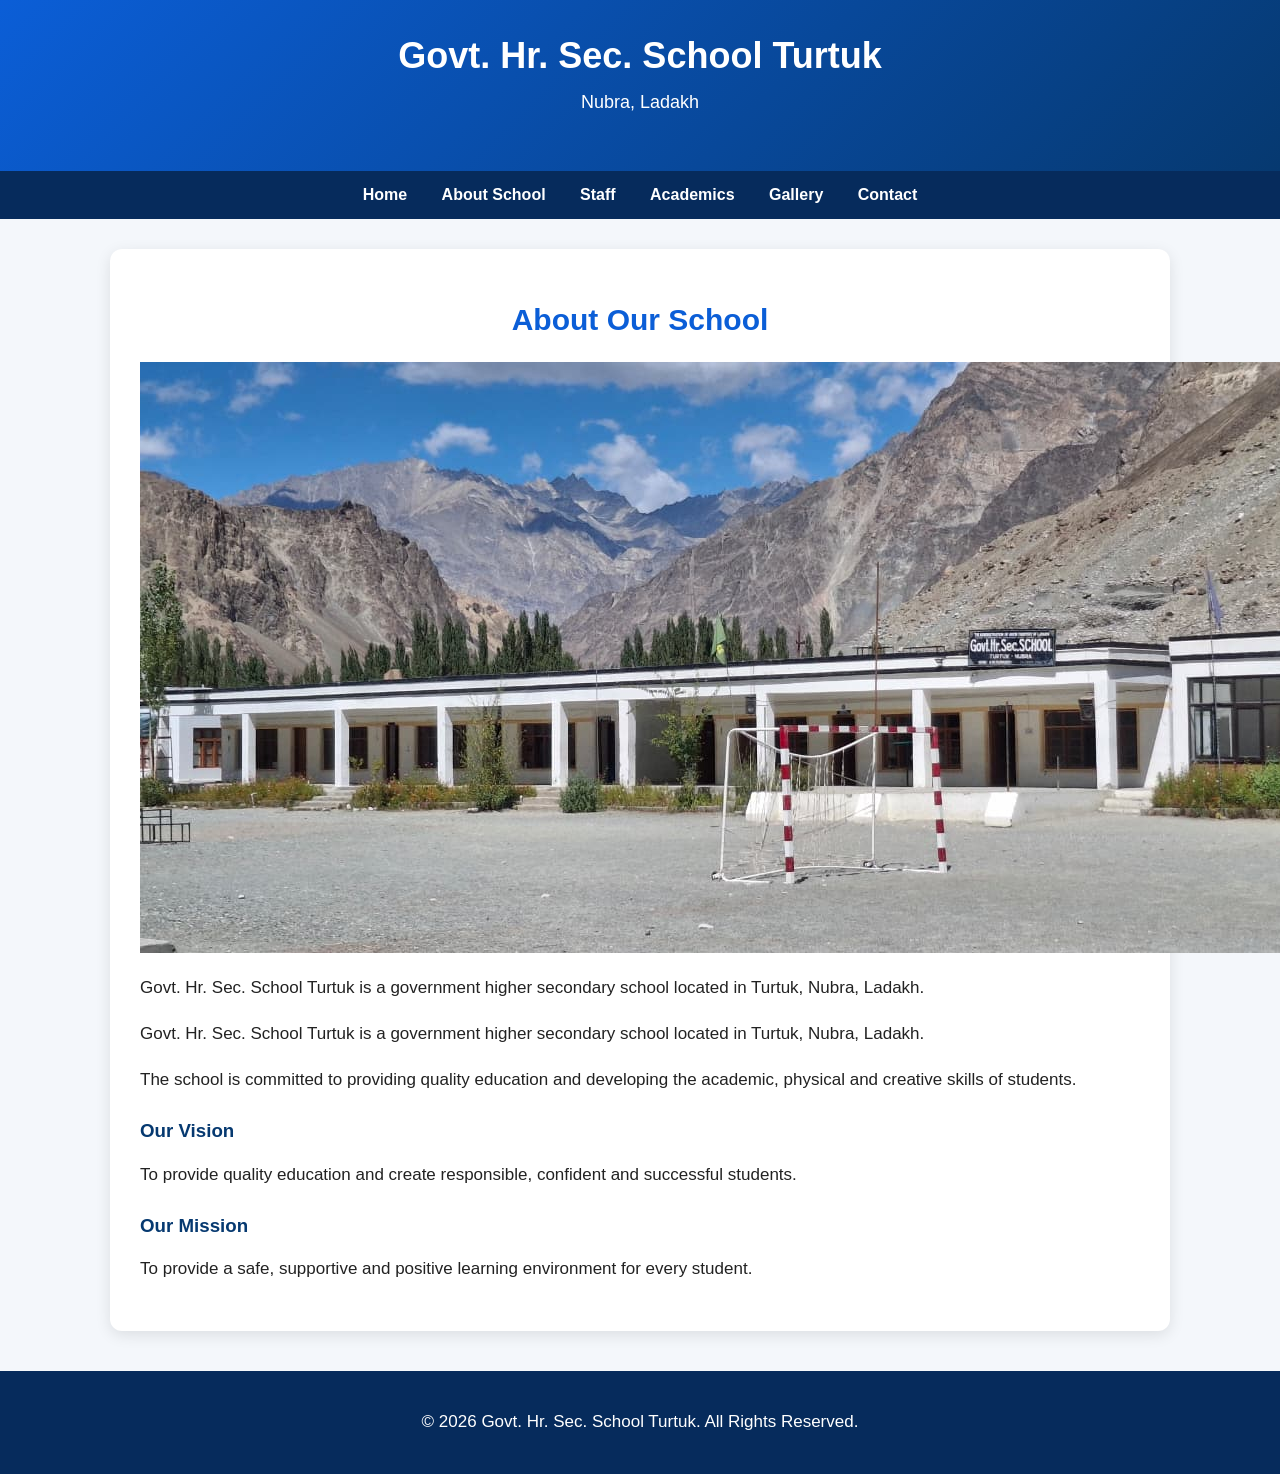
<file: about.html>
<!DOCTYPE html>
<html lang="en">
<head>
    <meta charset="UTF-8">
    <meta name="viewport" content="width=device-width, initial-scale=1.0">
    <title>About School - Govt. Hr. Sec. School Turtuk</title>
    <link rel="stylesheet" href="style.css">
</head>

<body>

<header>
    <h1>Govt. Hr. Sec. School Turtuk</h1>
    <p>Nubra, Ladakh</p>
</header>

<nav>
    <a href="index.html">Home</a>
    <a href="about.html">About School</a>
    <a href="staff.html">Staff</a>
    <a href="academics.html">Academics</a>
    <a href="gallery.html">Gallery</a>
    <a href="contact.html">Contact</a>
</nav>

<main>
    <h2>About Our School</h2>
    <img src="images/photo4.jpg.jpeg" alt="Govt. Hr. Sec. School Turtuk" class="about-photo">

<p>
Govt. Hr. Sec. School Turtuk is a government higher secondary school
located in Turtuk, Nubra, Ladakh.
</p>
<p>
Govt. Hr. Sec. School Turtuk is a government higher secondary school
located in Turtuk, Nubra, Ladakh.
</p>

    <p>
        The school is committed to providing quality education and
        developing the academic, physical and creative skills of students.
    </p>

    <h3>Our Vision</h3>

    <p>
        To provide quality education and create responsible, confident
        and successful students.
    </p>

    <h3>Our Mission</h3>

    <p>
        To provide a safe, supportive and positive learning environment
        for every student.
    </p>
</main>

<footer>
    <p>© 2026 Govt. Hr. Sec. School Turtuk. All Rights Reserved.</p>
</footer>

</body>
</html>
</file>
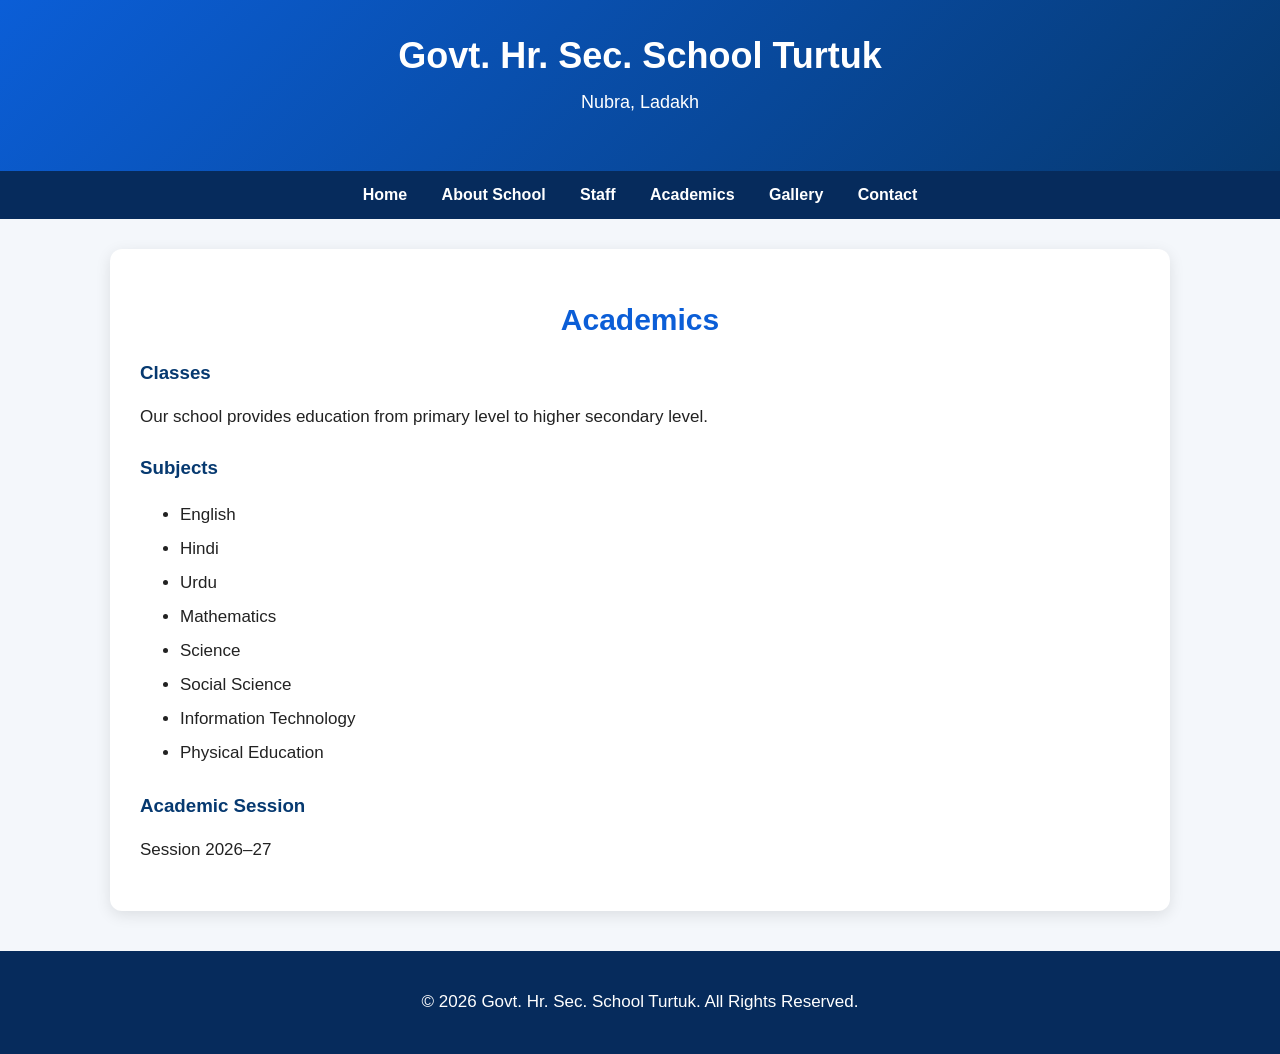
<file: academics.html>
<!DOCTYPE html>
<html lang="en">

<head>
    <meta charset="UTF-8">
    <meta name="viewport" content="width=device-width, initial-scale=1.0">
    <title>Academics - Govt. Hr. Sec. School Turtuk</title>
    <link rel="stylesheet" href="style.css">
</head>

<body>

<header>
    <h1>Govt. Hr. Sec. School Turtuk</h1>
    <p>Nubra, Ladakh</p>
</header>

<nav>
    <a href="index.html">Home</a>
    <a href="about.html">About School</a>
    <a href="staff.html">Staff</a>
    <a href="academics.html">Academics</a>
    <a href="gallery.html">Gallery</a>
    <a href="contact.html">Contact</a>
</nav>

<main>
    <h2>Academics</h2>

    <h3>Classes</h3>
    <p>Our school provides education from primary level to higher secondary level.</p>

    <h3>Subjects</h3>

    <ul>
        <li>English</li>
        <li>Hindi</li>
        <li>Urdu</li>
        <li>Mathematics</li>
        <li>Science</li>
        <li>Social Science</li>
        <li>Information Technology</li>
        <li>Physical Education</li>
    </ul>

    <h3>Academic Session</h3>
    <p>Session 2026–27</p>

</main>

<footer>
    <p>© 2026 Govt. Hr. Sec. School Turtuk. All Rights Reserved.</p>
</footer>

</body>
</html>
</file>
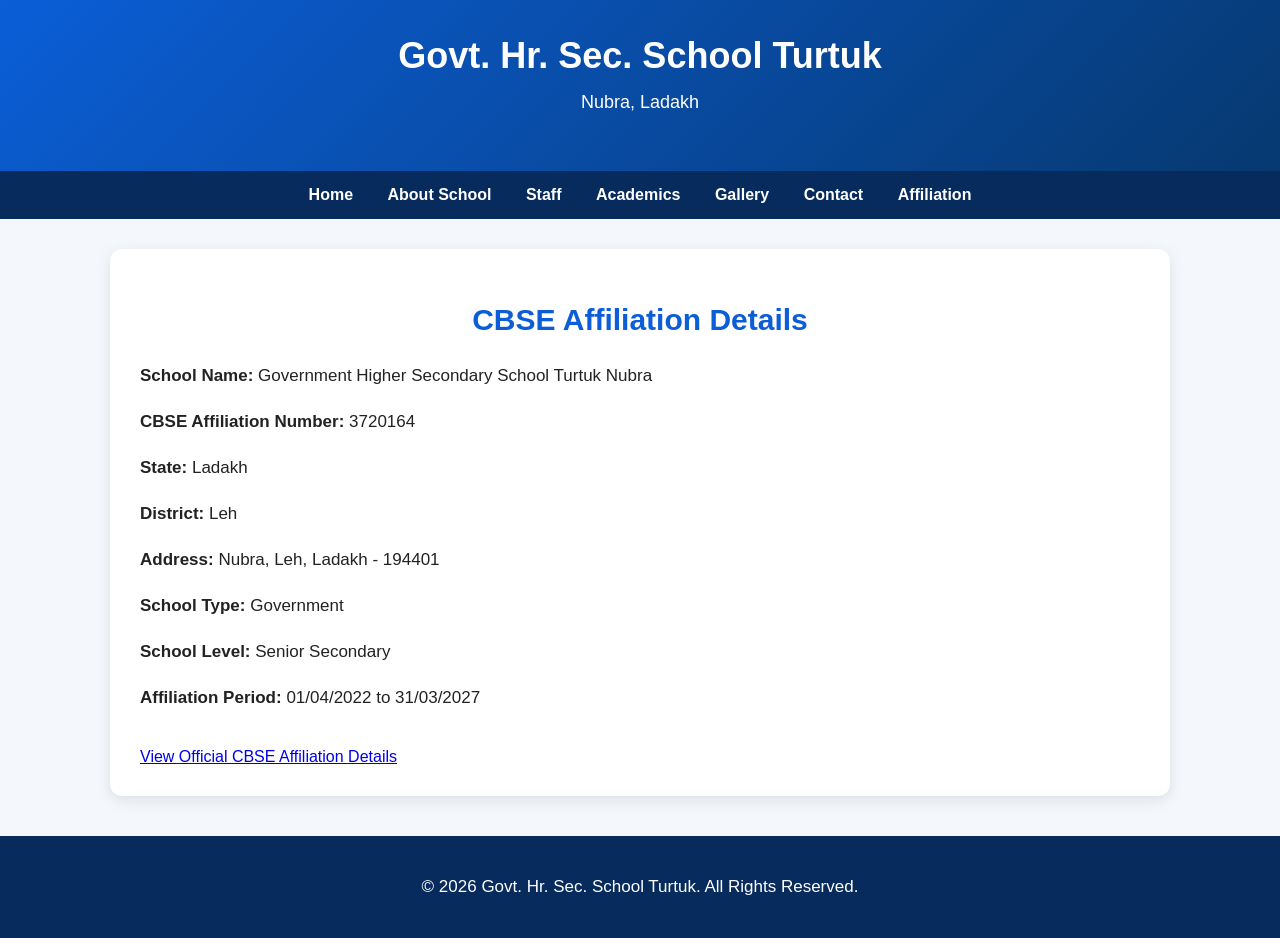
<file: affiliation.html>
<!DOCTYPE html>
<html lang="en">
<head>
    <meta charset="UTF-8">
    <meta name="viewport" content="width=device-width, initial-scale=1.0">
    <title>CBSE Affiliation - Govt. Hr. Sec. School Turtuk</title>
    <link rel="stylesheet" href="style.css">
</head>

<body>

<header>
    <h1>Govt. Hr. Sec. School Turtuk</h1>
    <p>Nubra, Ladakh</p>
</header>

<nav>
    <a href="index.html">Home</a>
    <a href="about.html">About School</a>
    <a href="staff.html">Staff</a>
    <a href="academics.html">Academics</a>
    <a href="gallery.html">Gallery</a>
    <a href="contact.html">Contact</a>
    <a href="affiliation.html">Affiliation</a>
</nav>

<main>
    <h2>CBSE Affiliation Details</h2>

    <div class="affiliation-box">
        <p><strong>School Name:</strong> Government Higher Secondary School Turtuk Nubra</p>

        <p><strong>CBSE Affiliation Number:</strong> 3720164</p>

        <p><strong>State:</strong> Ladakh</p>

        <p><strong>District:</strong> Leh</p>

        <p><strong>Address:</strong> Nubra, Leh, Ladakh - 194401</p>

        <p><strong>School Type:</strong> Government</p>

        <p><strong>School Level:</strong> Senior Secondary</p>

        <p><strong>Affiliation Period:</strong> 01/04/2022 to 31/03/2027</p>

        <br>

        <a href="https://saras.cbse.gov.in/SARAS/AffiliatedList/AfflicationDetails/3720164"
           target="_blank">
            View Official CBSE Affiliation Details
        </a>
    </div>
</main>

<footer>
    <p>© 2026 Govt. Hr. Sec. School Turtuk. All Rights Reserved.</p>
</footer>

</body>
</html>
</file>
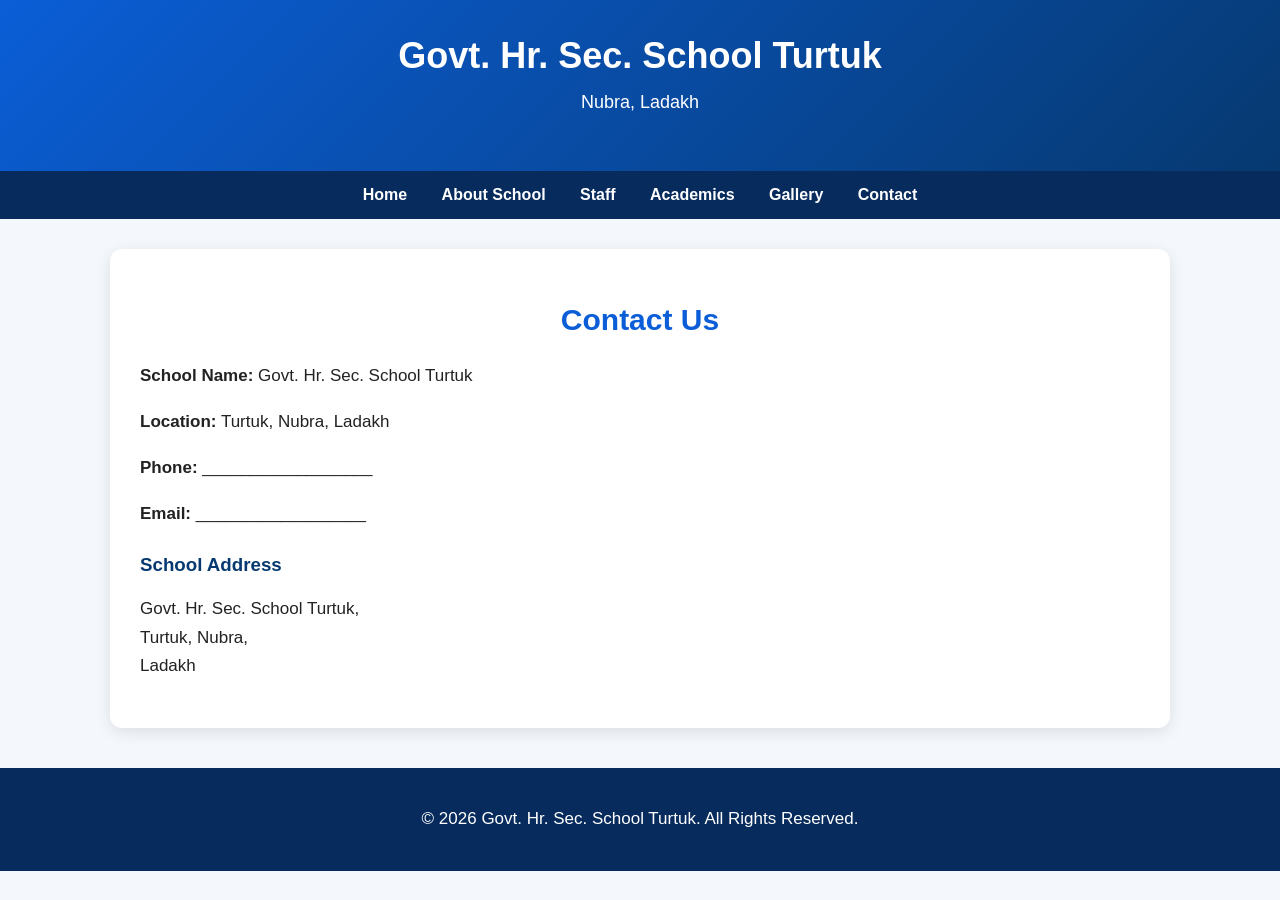
<file: contact.html>
<!DOCTYPE html>
<html lang="en">

<head>
    <meta charset="UTF-8">
    <meta name="viewport" content="width=device-width, initial-scale=1.0">
    <title>Contact - Govt. Hr. Sec. School Turtuk</title>
    <link rel="stylesheet" href="style.css">
</head>

<body>

<header>
    <h1>Govt. Hr. Sec. School Turtuk</h1>
    <p>Nubra, Ladakh</p>
</header>

<nav>
    <a href="index.html">Home</a>
    <a href="about.html">About School</a>
    <a href="staff.html">Staff</a>
    <a href="academics.html">Academics</a>
    <a href="gallery.html">Gallery</a>
    <a href="contact.html">Contact</a>
</nav>

<main>
    <h2>Contact Us</h2>

    <p><strong>School Name:</strong> Govt. Hr. Sec. School Turtuk</p>

    <p><strong>Location:</strong> Turtuk, Nubra, Ladakh</p>

    <p><strong>Phone:</strong> __________________</p>

    <p><strong>Email:</strong> __________________</p>

    <h3>School Address</h3>
    <p>
        Govt. Hr. Sec. School Turtuk,<br>
        Turtuk, Nubra,<br>
        Ladakh
    </p>

</main>

<footer>
    <p>© 2026 Govt. Hr. Sec. School Turtuk. All Rights Reserved.</p>
</footer>

</body>
</html>
</file>
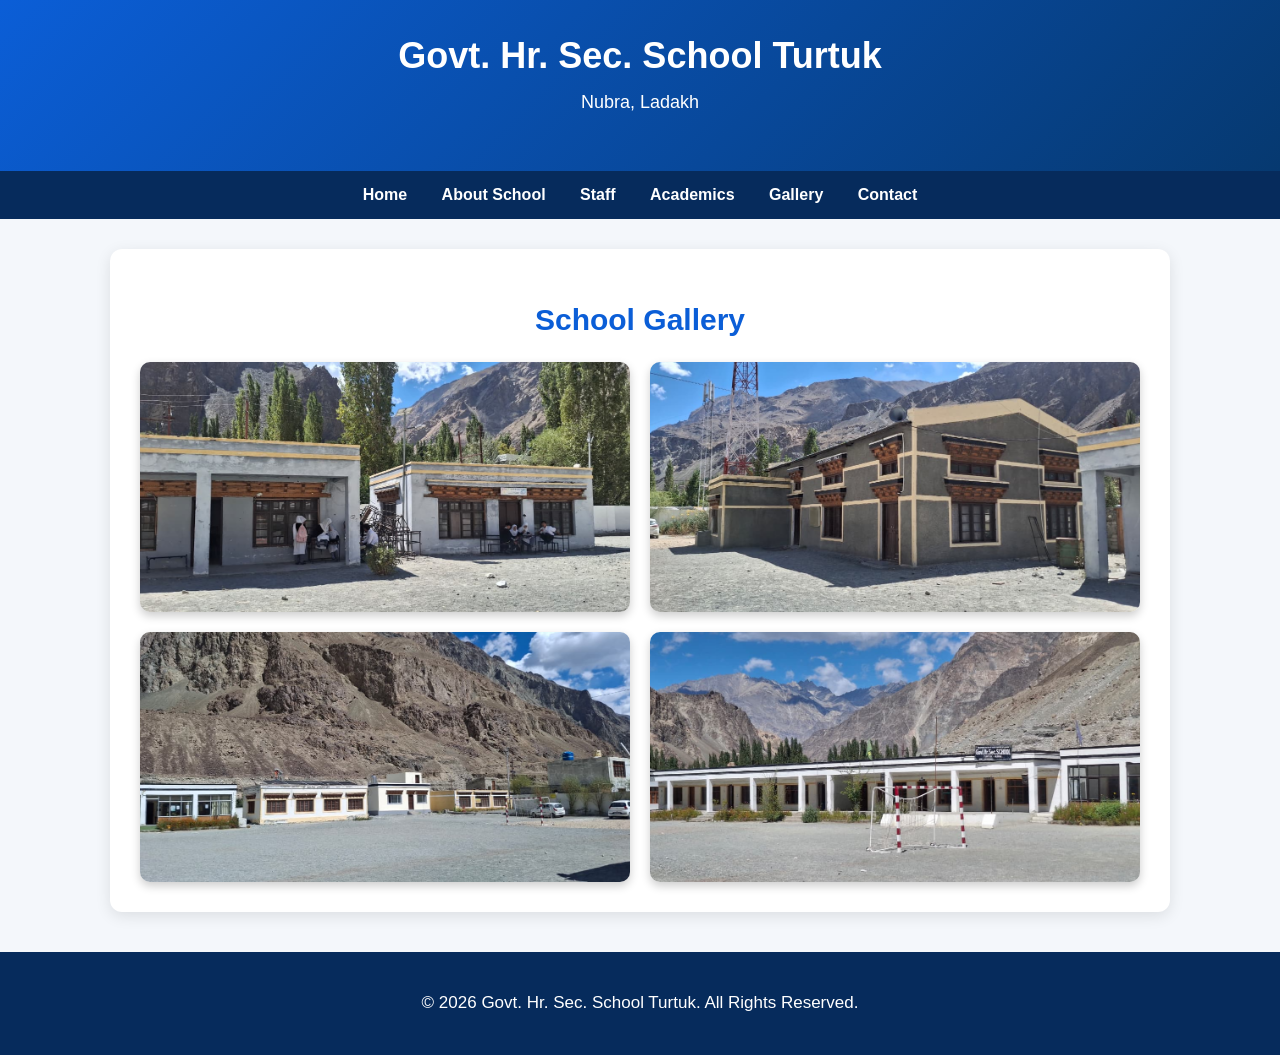
<file: gallery.html>
<!DOCTYPE html>
<html lang="en">
<head>
    <meta charset="UTF-8">
    <meta name="viewport" content="width=device-width, initial-scale=1.0">
    <title>Gallery - Govt. Hr. Sec. School Turtuk</title>
    <link rel="stylesheet" href="style.css">
</head>

<body>

<header>
    <h1>Govt. Hr. Sec. School Turtuk</h1>
    <p>Nubra, Ladakh</p>
</header>

<nav>
    <a href="index.html">Home</a>
    <a href="about.html">About School</a>
    <a href="staff.html">Staff</a>
    <a href="academics.html">Academics</a>
    <a href="gallery.html">Gallery</a>
    <a href="contact.html">Contact</a>
</nav>

<main>
    <h2>School Gallery</h2>

    <div class="gallery">
        <img src="images/photo1.jpg.jpeg" alt="School Photo">
        <img src="images/photo2.jpg.jpeg" alt="School Photo">
        <img src="images/photo3.jpg.jpeg" alt="School Photo">
        <img src="images/photo4.jpg.jpeg" alt="School Photo">
    </div>
</main>

<footer>
    <p>© 2026 Govt. Hr. Sec. School Turtuk. All Rights Reserved.</p>
</footer>

</body>
</html>
</file>
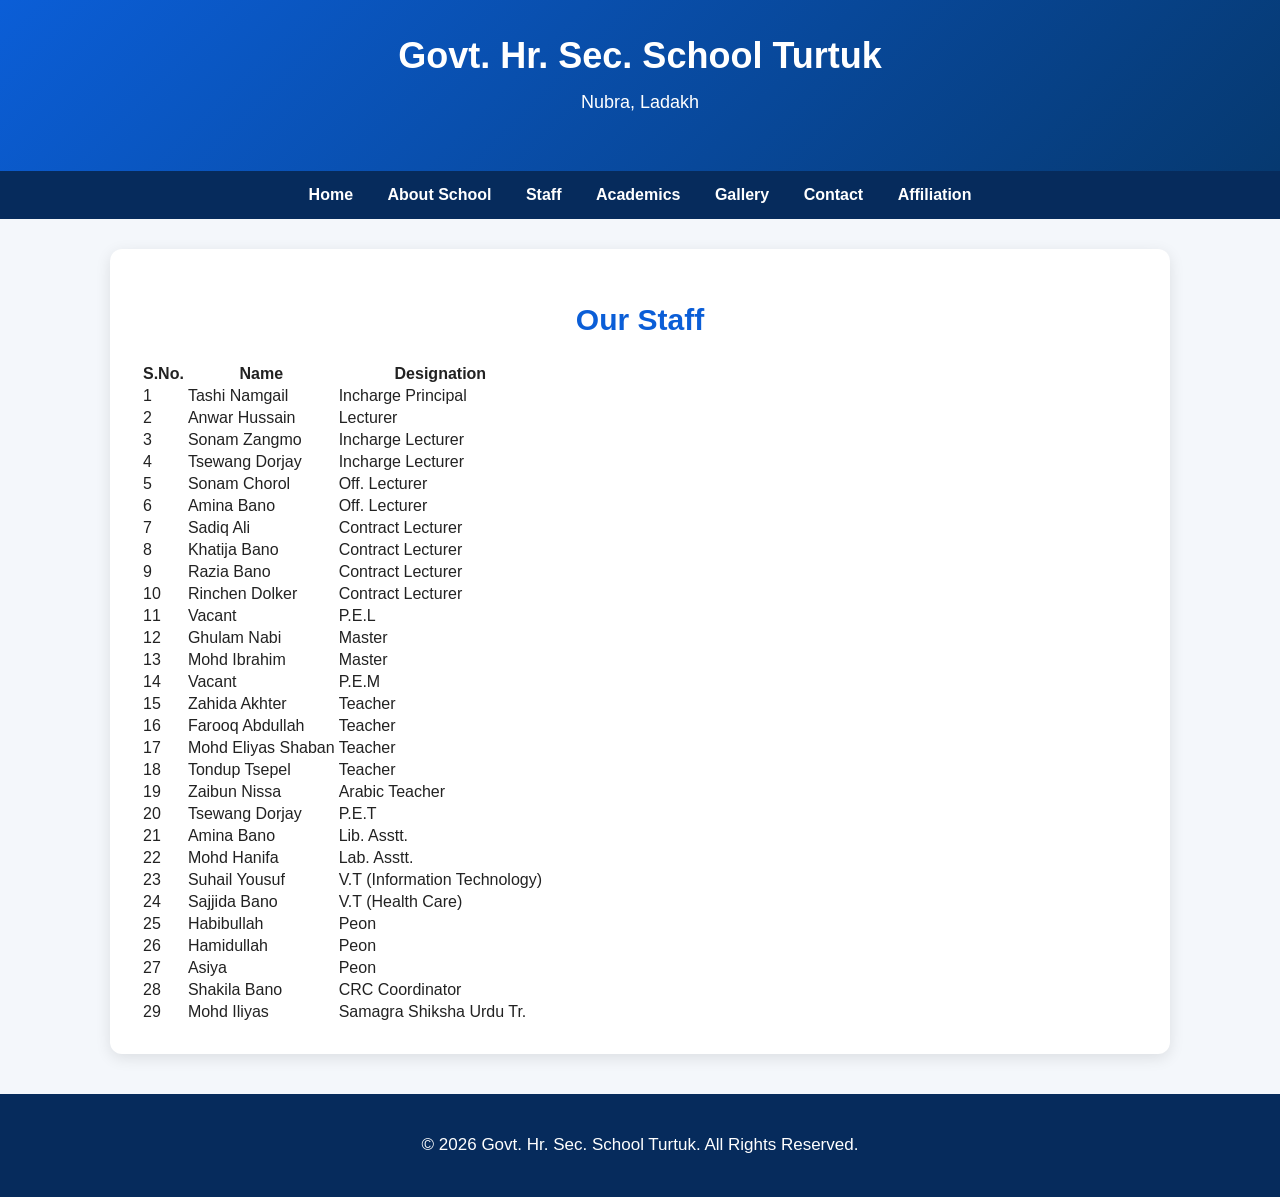
<file: staff.html>
<!DOCTYPE html>
<html lang="en">

<head>
    <meta charset="UTF-8">
    <meta name="viewport" content="width=device-width, initial-scale=1.0">
    <title>Staff - Govt. Hr. Sec. School Turtuk</title>
    <link rel="stylesheet" href="style.css">
</head>

<body>

<header>
    <h1>Govt. Hr. Sec. School Turtuk</h1>
    <p>Nubra, Ladakh</p>
</header>

<nav>
    <a href="index.html">Home</a>
    <a href="about.html">About School</a>
    <a href="staff.html">Staff</a>
    <a href="academics.html">Academics</a>
    <a href="gallery.html">Gallery</a>
    <a href="contact.html">Contact</a>
    <a href="affiliation.html">Affiliation</a>
</nav>

<main>

    <h2>Our Staff</h2>

    <table class="staff-table">
        <thead>
            <tr>
                <th>S.No.</th>
                <th>Name</th>
                <th>Designation</th>
            </tr>
        </thead>

        <tbody>

            <tr>
                <td>1</td>
                <td>Tashi Namgail</td>
                <td>Incharge Principal</td>
            </tr>

            <tr>
                <td>2</td>
                <td>Anwar Hussain</td>
                <td>Lecturer</td>
            </tr>

            <tr>
                <td>3</td>
                <td>Sonam Zangmo</td>
                <td>Incharge Lecturer</td>
            </tr>

            <tr>
                <td>4</td>
                <td>Tsewang Dorjay</td>
                <td>Incharge Lecturer</td>
            </tr>

            <tr>
                <td>5</td>
                <td>Sonam Chorol</td>
                <td>Off. Lecturer</td>
            </tr>

            <tr>
                <td>6</td>
                <td>Amina Bano</td>
                <td>Off. Lecturer</td>
            </tr>

            <tr>
                <td>7</td>
                <td>Sadiq Ali</td>
                <td>Contract Lecturer</td>
            </tr>

            <tr>
                <td>8</td>
                <td>Khatija Bano</td>
                <td>Contract Lecturer</td>
            </tr>

            <tr>
                <td>9</td>
                <td>Razia Bano</td>
                <td>Contract Lecturer</td>
            </tr>

            <tr>
                <td>10</td>
                <td>Rinchen Dolker</td>
                <td>Contract Lecturer</td>
            </tr>

            <tr>
                <td>11</td>
                <td>Vacant</td>
                <td>P.E.L</td>
            </tr>

            <tr>
                <td>12</td>
                <td>Ghulam Nabi</td>
                <td>Master</td>
            </tr>

            <tr>
                <td>13</td>
                <td>Mohd Ibrahim</td>
                <td>Master</td>
            </tr>

            <tr>
                <td>14</td>
                <td>Vacant</td>
                <td>P.E.M</td>
            </tr>

            <tr>
                <td>15</td>
                <td>Zahida Akhter</td>
                <td>Teacher</td>
            </tr>

            <tr>
                <td>16</td>
                <td>Farooq Abdullah</td>
                <td>Teacher</td>
            </tr>

            <tr>
                <td>17</td>
                <td>Mohd Eliyas Shaban</td>
                <td>Teacher</td>
            </tr>

            <tr>
                <td>18</td>
                <td>Tondup Tsepel</td>
                <td>Teacher</td>
            </tr>

            <tr>
                <td>19</td>
                <td>Zaibun Nissa</td>
                <td>Arabic Teacher</td>
            </tr>

            <tr>
                <td>20</td>
                <td>Tsewang Dorjay</td>
                <td>P.E.T</td>
            </tr>

            <tr>
                <td>21</td>
                <td>Amina Bano</td>
                <td>Lib. Asstt.</td>
            </tr>

            <tr>
                <td>22</td>
                <td>Mohd Hanifa</td>
                <td>Lab. Asstt.</td>
            </tr>

            <tr>
                <td>23</td>
                <td>Suhail Yousuf</td>
                <td>V.T (Information Technology)</td>
            </tr>

            <tr>
                <td>24</td>
                <td>Sajjida Bano</td>
                <td>V.T (Health Care)</td>
            </tr>

            <tr>
                <td>25</td>
                <td>Habibullah</td>
                <td>Peon</td>
            </tr>

            <tr>
                <td>26</td>
                <td>Hamidullah</td>
                <td>Peon</td>
            </tr>

            <tr>
                <td>27</td>
                <td>Asiya</td>
                <td>Peon</td>
            </tr>

            <tr>
                <td>28</td>
                <td>Shakila Bano</td>
                <td>CRC Coordinator</td>
            </tr>

            <tr>
                <td>29</td>
                <td>Mohd Iliyas</td>
                <td>Samagra Shiksha Urdu Tr.</td>
            </tr>

        </tbody>
    </table>

</main>

<footer>
    <p>© 2026 Govt. Hr. Sec. School Turtuk. All Rights Reserved.</p>
</footer>

</body>
</html>
</file>
<file: style.css>
body {
    margin: 0;
    font-family: Arial, sans-serif;
    background-color: #f4f7fb;
    color: #222;
}

header {
    background: linear-gradient(135deg, #0b5ed7, #063970);
    color: white;
    text-align: center;
    padding: 35px 20px;
}

header h1 {
    margin: 0;
    font-size: 36px;
}

header p {
    font-size: 18px;
    margin-top: 10px;
}

nav {
    background-color: #062b5c;
    text-align: center;
    padding: 15px;
}

nav a {
    color: white;
    text-decoration: none;
    margin: 0 15px;
    font-weight: bold;
}

nav a:hover {
    color: #ffd700;
}

main {
    max-width: 1000px;
    margin: 30px auto;
    padding: 30px;
    background: white;
    border-radius: 12px;
    box-shadow: 0 4px 15px rgba(0,0,0,0.1);
}

h2 {
    color: #0b5ed7;
    text-align: center;
    font-size: 30px;
}

h3 {
    color: #063970;
    margin-top: 25px;
}

p {
    line-height: 1.7;
    font-size: 17px;
}

ul {
    line-height: 2;
    font-size: 17px;
}

.staff {
    background-color: #f1f6ff;
    padding: 20px;
    margin: 20px 0;
    border-left: 5px solid #0b5ed7;
    border-radius: 8px;
}

.gallery {
    display: grid;
    grid-template-columns: repeat(2, 1fr);
    gap: 20px;
}

.gallery img {
    width: 100%;
    height: 250px;
    object-fit: cover;
    border-radius: 10px;
    box-shadow: 0 4px 10px rgba(0,0,0,0.2);
}

footer {
    background-color: #062b5c;
    color: white;
    text-align: center;
    padding: 20px;
    margin-top: 40px;
}

@media (max-width: 600px) {
    header h1 {
        font-size: 26px;
    }

    nav a {
        display: block;
        margin: 10px;
    }

    main {
        margin: 15px;
        padding: 20px;
    }

    .gallery {
        grid-template-columns: 1fr;
    }
}
.school-banner {
    width: 100%;
    height: 350px;
    object-fit: cover;
    border-radius: 12px;
    margin-bottom: 25px;
    box-shadow: 0 4px 15px rgba(0,0,0,0.2);
}
.notice {
    background-color: #fff3cd;
    padding: 20px;
    margin: 25px 0;
    border-left: 6px solid #ffc107;
    border-radius: 10px;
}

.notice h2 {
    color: #856404;
    margin-top: 0;
}
.highlights {
    margin-top: 30px;
}

.highlight-container {
    display: flex;
    gap: 20px;
    justify-content: center;
}

.highlight-box {
    flex: 1;
    background-color: #f1f6ff;
    padding: 20px;
    border-radius: 10px;
    text-align: center;
    box-shadow: 0 3px 10px rgba(0,0,0,0.1);
}

.highlight-box h3 {
    margin-top: 0;
}

@media (max-width: 600px) {
    .highlight-container {
        flex-direction: column;
    }
}
.principal-message {
    margin-top: 30px;
    padding: 25px;
    background-color: #eef7ee;
    border-radius: 10px;
    border-left: 6px solid #198754;
}

.principal-message h2 {
    color: #198754;
    margin-top: 0;
}
.quick-links {
    margin-top: 30px;
    text-align: center;
}

.links-container {
    display: flex;
    flex-wrap: wrap;
    justify-content: center;
    gap: 15px;
}

.links-container a {
    background-color: #0b5ed7;
    color: white;
    text-decoration: none;
    padding: 12px 20px;
    border-radius: 8px;
    font-weight: bold;
}

.links-container a:hover {
    background-color: #063970;
}
.gallery-preview {
    margin-top: 30px;
    text-align: center;
}

.preview-images {
    display: grid;
    grid-template-columns: repeat(4, 1fr);
    gap: 15px;
    margin: 20px 0;
}

.preview-images img {
    width: 100%;
    height: 180px;
    object-fit: cover;
    border-radius: 10px;
    box-shadow: 0 3px 10px rgba(0,0,0,0.15);
}

.gallery-button {
    display: inline-block;
    background-color: #0b5ed7;
    color: white;
    text-decoration: none;
    padding: 12px 22px;
    border-radius: 8px;
    font-weight: bold;
}

.gallery-button:hover {
    background-color: #063970;
}

@media (max-width: 600px) {
    .preview-images {
        grid-template-columns: repeat(2, 1fr);
    }
}
</file>
